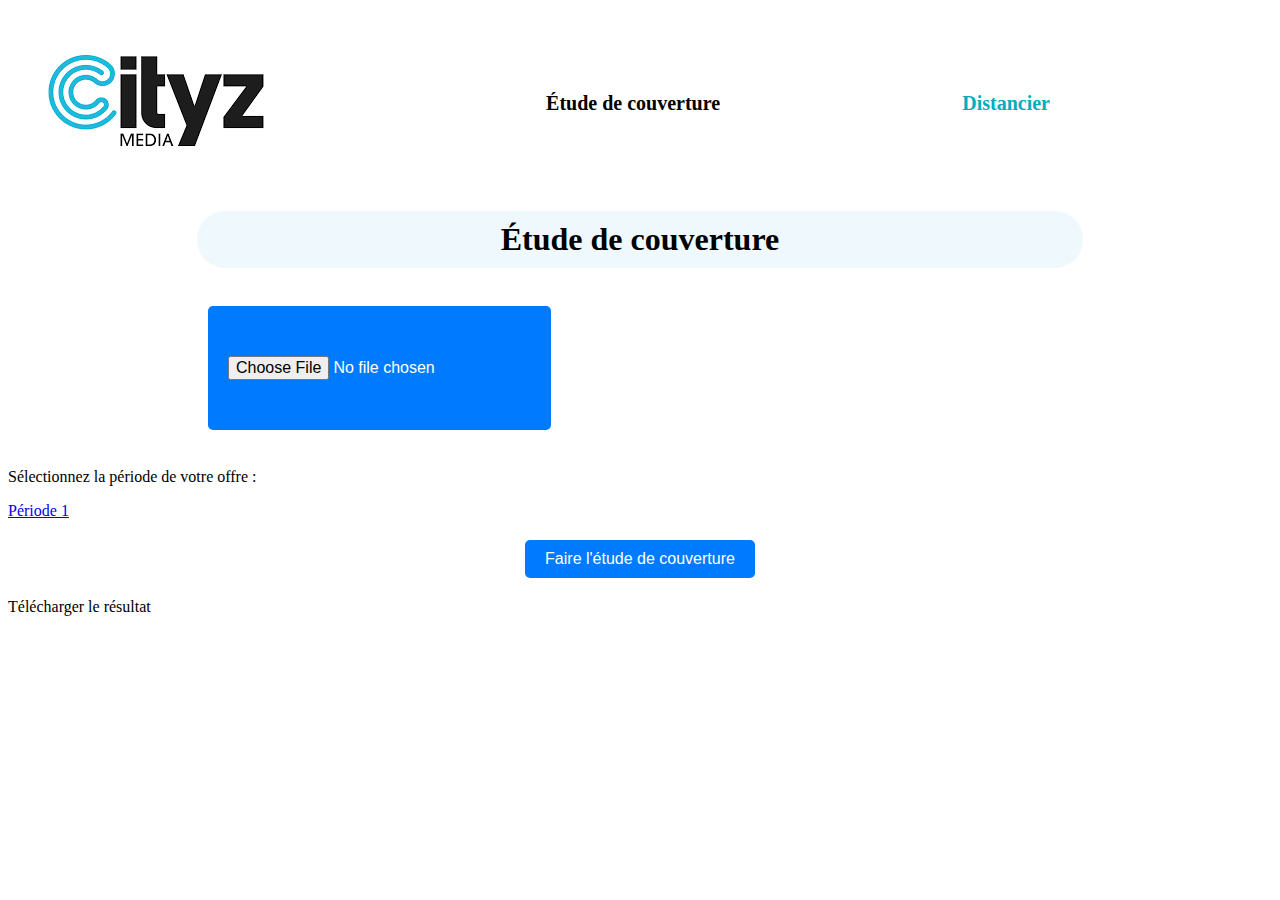
<file: index.html>
<!DOCTYPE html>
<html>

<head>
    <meta charset="UTF-8">
    <meta name="viewport" content="width=device-width,initial-scale=1.0">
    <link href="assets/CSS/Style.css" rel="stylesheet">
    <title> Outil Geomarketing - Cityz Media</title>

    <nav>
        <ul>
            <li><img src="assets/img/logo_cityz.png"></li>
            <li><a class="actif">Étude de couverture</a></li>
            <li><a class="lien" href="Distancier.html">Distancier</a></li>
        </ul>
    </nav>

    <h1>Étude de couverture</h1>

</head>

<body>
    <div class="file-input">
        <input type="file" id="fileInput">
        <label for="fileInput"></label>
    </div>


    <!--Séléctionner un fichier que javascript vas récupérer pour faire l'analyse spatiale-->
    <div class="poinlistingoffre"></div>
    <p>Sélectionnez la période de votre offre : </p>
    <a href="assets/csv/pointlistingoffre1.csv" download>Période 1</a>
    </div>

    <button id="analyzeButton">Faire l'étude de couverture</button>

    <!--Télécharger le résultat sous forme de excel-->
    <p>Télécharger le résultat</p>

</body>

</html>
</file>
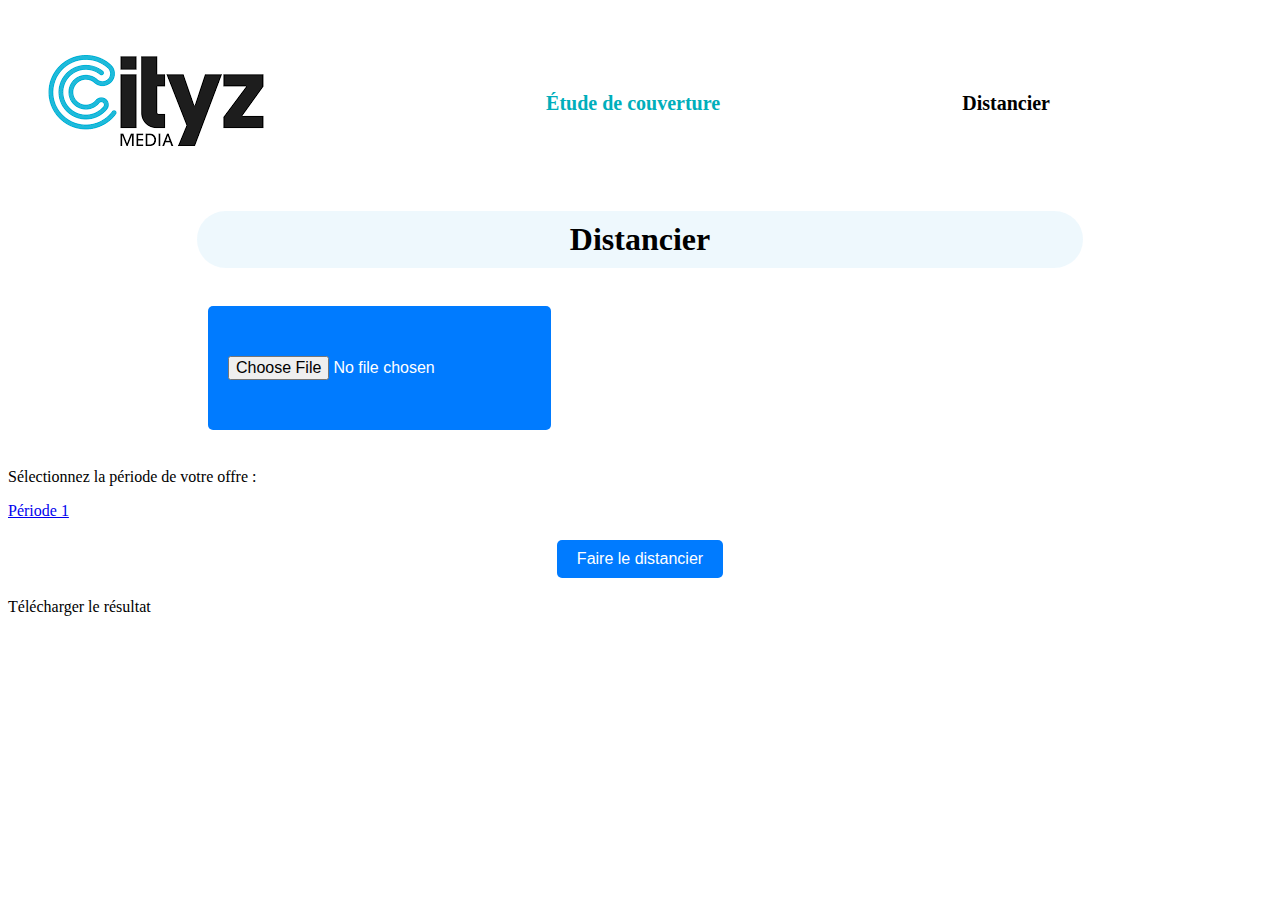
<file: Distancier.html>
<!DOCTYPE html>
<html>

<head>
    <meta charset="UTF-8">
    <meta name="viewport" content="width=device-width,initial-scale=1.0">
    <link href="assets/CSS/Style.css" rel="stylesheet">
    <title> Outil Geomarketing - Cityz Media</title>

    <nav>
        <ul>
            <li><img src="assets/img/logo_cityz.png"></li>
            <li><a class="lien" href="index.html">Étude de couverture</a></li>
            <li><a class="actif">Distancier</a></li>
        </ul>
    </nav>

    <h1>Distancier</h1>

</head>

<body>
    <div class="file-input">
        <input type="file" id="fileInput">
        <label for="fileInput"></label>
    </div>

    <!--Séléctionner un fichier que javascript vas récupérer pour faire l'analyse spatiale-->
    <div class="poinlistingoffre"></div>
    <p>Sélectionnez la période de votre offre : </p>
    <a href="assets/csv/pointlistingoffre1.csv" download>Période 1</a>
    </div>

    <button id="analyzeButton">Faire le distancier</button>


    <div class="poinlistingoffre"></div>
    <!--Télécharger le résultat sous forme de excel-->
    <p>Télécharger le résultat</p>
</body>

</html>
</file>
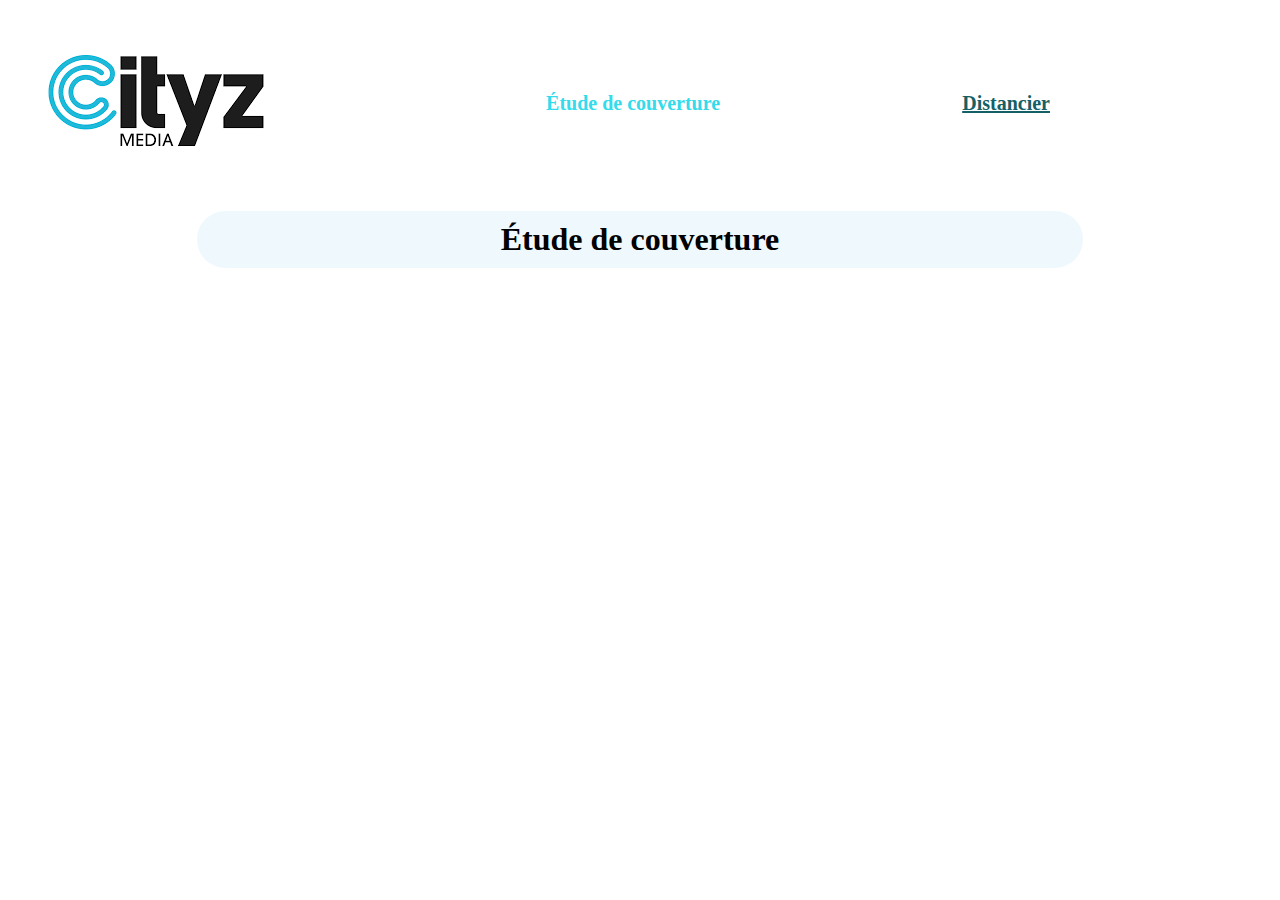
<file: etude_de_couv.html>
<!DOCTYPE html>
<html>
    <head>
        <meta charset="UTF-8">
        <meta name="viewport" content="width=device-width,initial-scale=1.0">
        <link href="CSS/Style.css" rel="stylesheet">
        <title> Outil Geomarketing - Cityz Media</title>            
                
                <nav>
                    <ul>
                        <li><img src="img/logo_cityz.png"></li>
                        <li><a class="actif">Étude de couverture</a></li>
                        <li><a class="lien" href="Distancier.html">Distancier</a></li>
                    </ul>
                </nav>

                <h1>Étude de couverture</h1>

    </head>
    <body>

    </body>
</html>
</file>
<file: assets/CSS/Style.css>
nav ul {
    list-style-type: NONE;
    display: flex;
    align-items: center;
    gap: 20px;
    padding: 0;
    border-radius: 30px;
    border-color: #34dbeb;
    

}

nav li {
    flex-grow: 1;

}

img {
    width: fit-content;
}

nav a {
    display: block;
    font-size: larger;
    font-weight: bold;
    font-size: clamp(1.25rem, 1.2vw, 1rem);
    text-decoration: none !important;
    color: #00aebb;

}

nav a.actif {
    color: #000000;
    font-weight: bold;
    
}

nav a.lien:hover {
    color: rgb(76, 130, 231);
    font-weight: bold;
    
}

nav a.lien {
    font-weight: bolder;
    
}

h1 {
    text-align: center;
    background-color: rgba(130, 201, 241, 0.137);
    padding-top: 10px;
    margin-left: 5cm;
    margin-right: 5cm;
    padding-bottom: 10px;
    border-radius: 30px;

}

  


#fileInput {
    display: block;
    align-items: center;
    margin-top: 50px;
    margin: 1cm auto;
    margin-left: 200px;
    padding: 50px 20px;
    font-size: 16px;
    background-color: #007bff;
    color: white;
    border: none;
    border-radius: 5px;
    cursor: pointer;
}

#analyzeButton {
    display: block;
    margin: 20px auto;
    padding: 10px 20px;
    font-size: 16px;
    background-color: #007bff;
    color: white;
    border: none;
    border-radius: 5px;
    cursor: pointer;
}
</file>
<file: CSS/Style.css>
nav ul {
    list-style-type: NONE;
    display: flex;
    align-items: center;
    gap: 20px;
    padding: 0;
    border-radius: 30px;
    border-color: #34dbeb;
   
    
}

nav li {
        flex-grow: 1;
        
    }

img {
    width: fit-content;
}

nav a { 
    display: block;
    font-size: larger;
    font-weight: bold;
    font-size: clamp(1.25rem, 1.2vw, 1rem);
}

nav a.actif{
    color: #34dbeb;
    font-weight: bold;
}

nav a.actif:hover {
     color: rgb(20, 31, 129);
     font-weight: bold;
}

nav a.lien{
    font-weight: bolder;
    color: #155f66;
}

h1{
    text-align: center;
    background-color: rgba(130, 201, 241, 0.137);
    padding-top: 10px;
    margin-left: 5cm;
    margin-right: 5cm;
    padding-bottom: 10px;
    border-radius: 30px;
    
}
</file>
